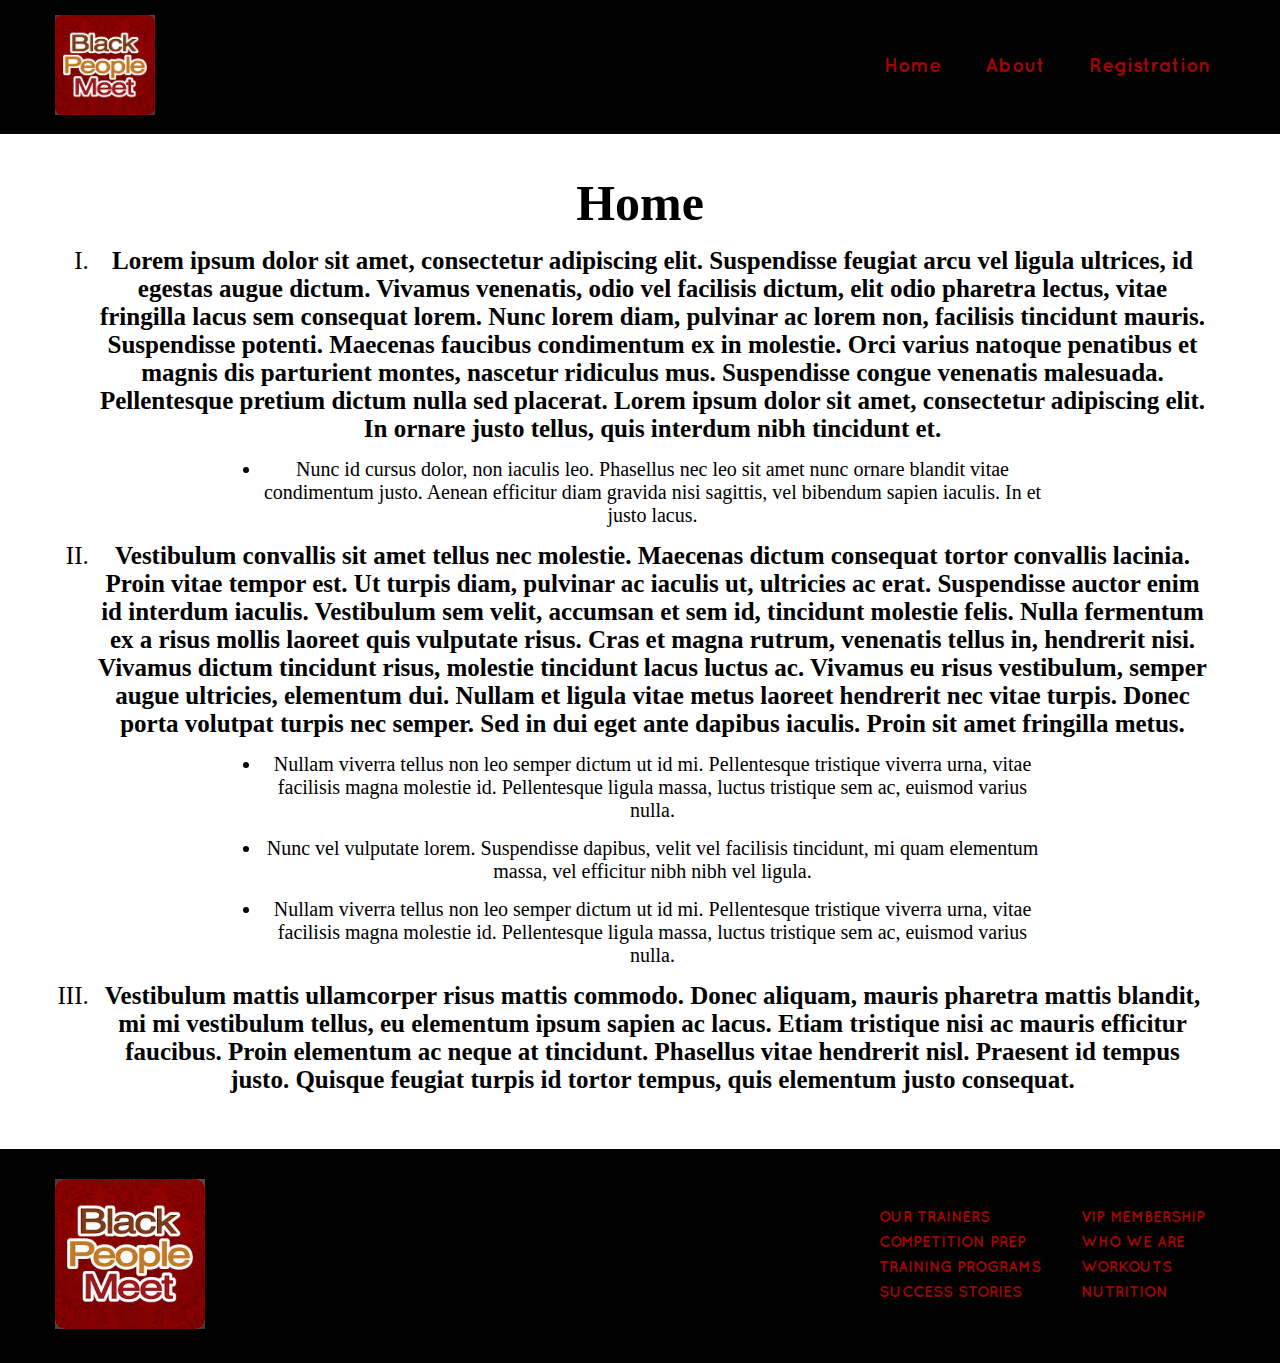
<file: index.html>
<!doctype html>
<html lang="en">
<head>
    <meta charset="UTF-8">
    <meta name="viewport"
          content="width=device-width, user-scalable=no, initial-scale=1.0, maximum-scale=1.0, minimum-scale=1.0">
    <meta http-equiv="X-UA-Compatible" content="ie=edge">
    <title>Document</title>
    <link rel="stylesheet" href="styles/main.css">
</head>
<body>
<header>
    <div class=" head container">
        <a class="navbar_logo" href="#">
            <img src="images/logo.jpeg" alt="black_dating">
        </a>
        <div class="burger">
            <input type="checkbox" id="check-menu">
            <label for="check-menu"></label>
            <div class="burger-line first"></div>
            <div class="burger-line second"></div>
            <div class="burger-line third"></div>
            <div class="burger-line fourth"></div>
            <nav class="main-menu">
                <a class="burger-nav" href="#">Home</a>
                <a class="burger-nav" href="about.html">About</a>
                <a class="burger-nav" href="registration.html">Registration</a>
            </nav>
        </div>
        <div class="navbar">
            <ul>
                <li class="nav-item"><a class="nav-link" href="#">Home</a></li>
                <li class="nav-item"><a class="nav-link" href="about.html">About</a></li>
                <li class="nav-item"><a class="nav-link" href="registration.html">Registration</a></li>
            </ul>
        </div>
    </div>
</header>
<section>
    <div class="main container">
        <h2>Home</h2>
        <ol type="I">
            <li><b>Lorem ipsum dolor sit amet, consectetur adipiscing elit. Suspendisse feugiat arcu vel ligula
                ultrices,
                id egestas augue dictum. Vivamus venenatis, odio vel facilisis dictum, elit odio pharetra lectus, vitae
                fringilla lacus sem consequat lorem. Nunc lorem diam, pulvinar ac lorem non, facilisis tincidunt mauris.
                Suspendisse potenti. Maecenas faucibus condimentum ex in molestie. Orci varius natoque penatibus et
                magnis dis parturient montes, nascetur ridiculus mus. Suspendisse congue venenatis malesuada.
                Pellentesque pretium dictum nulla sed placerat. Lorem ipsum dolor sit amet, consectetur adipiscing elit.
                In ornare justo tellus, quis interdum nibh tincidunt et.</b>
                <ul type="disc">
                    <li>Nunc id cursus dolor, non iaculis leo. Phasellus nec leo sit amet nunc ornare
                        blandit vitae
                        condimentum justo. Aenean efficitur diam gravida nisi sagittis, vel bibendum sapien iaculis. In
                        et
                        justo lacus.
                    </li>
                </ul>
            </li>
            <li><b>Vestibulum convallis sit amet tellus nec molestie. Maecenas dictum consequat tortor convallis
                lacinia.
                Proin vitae tempor est. Ut turpis diam, pulvinar ac iaculis ut, ultricies ac erat. Suspendisse auctor
                enim id interdum iaculis. Vestibulum sem velit, accumsan et sem id, tincidunt molestie felis. Nulla
                fermentum ex a risus mollis laoreet quis vulputate risus. Cras et magna rutrum, venenatis tellus in,
                hendrerit nisi. Vivamus dictum tincidunt risus, molestie tincidunt lacus luctus ac. Vivamus eu risus
                vestibulum, semper augue ultricies, elementum dui. Nullam et ligula vitae metus laoreet hendrerit nec
                vitae turpis. Donec porta volutpat turpis nec semper. Sed in dui eget ante dapibus iaculis. Proin sit
                amet fringilla metus.</b>
                <ul type="disc">
                    <li>Nullam viverra tellus non leo semper dictum ut id mi. Pellentesque tristique viverra
                        urna, vitae
                        facilisis magna molestie id. Pellentesque ligula massa, luctus tristique sem ac, euismod varius
                        nulla.
                    </li>
                    <li>Nunc vel vulputate lorem. Suspendisse dapibus, velit vel facilisis tincidunt, mi
                        quam elementum
                        massa, vel efficitur nibh nibh vel ligula.
                    </li>
                    <li>Nullam viverra tellus non leo semper dictum ut id mi. Pellentesque tristique viverra
                        urna, vitae
                        facilisis magna molestie id. Pellentesque ligula massa, luctus tristique sem ac, euismod varius
                        nulla.
                    </li>
                </ul>
            </li>
            <li><b>Vestibulum mattis ullamcorper risus mattis commodo. Donec aliquam, mauris pharetra mattis blandit, mi
                mi
                vestibulum tellus, eu elementum ipsum sapien ac lacus. Etiam tristique nisi ac mauris efficitur
                faucibus. Proin elementum ac neque at tincidunt. Phasellus vitae hendrerit nisl. Praesent id tempus
                justo. Quisque feugiat turpis id tortor tempus, quis elementum justo consequat.</b>
            </li>
        </ol>
    </div>
</section>
<footer>
    <div class="lower container">
        <div>
            <img src="images/logo.jpeg" alt="dating">
        </div>
        <div class="info">
            <ul>
                <li><a href="#" class="info_bt">OUR TRAINERS</a></li>
                <li><a href="#" class="info_bt">COMPETITION PREP</a></li>
                <li><a href="#" class="info_bt">TRAINING PROGRAMS</a></li>
                <li><a href="#" class="info_bt">SUCCESS STORIES</a></li>
            </ul>
            <ul>
                <li><a href="#" class="info_bt">VIP MEMBERSHIP</a></li>
                <li><a href="#" class="info_bt">WHO WE ARE</a></li>
                <li><a href="#" class="info_bt">WORKOUTS</a></li>
                <li><a href="#" class="info_bt">NUTRITION</a></li>
            </ul>
        </div>
    </div>
</footer>
</body>
</html>
</file>
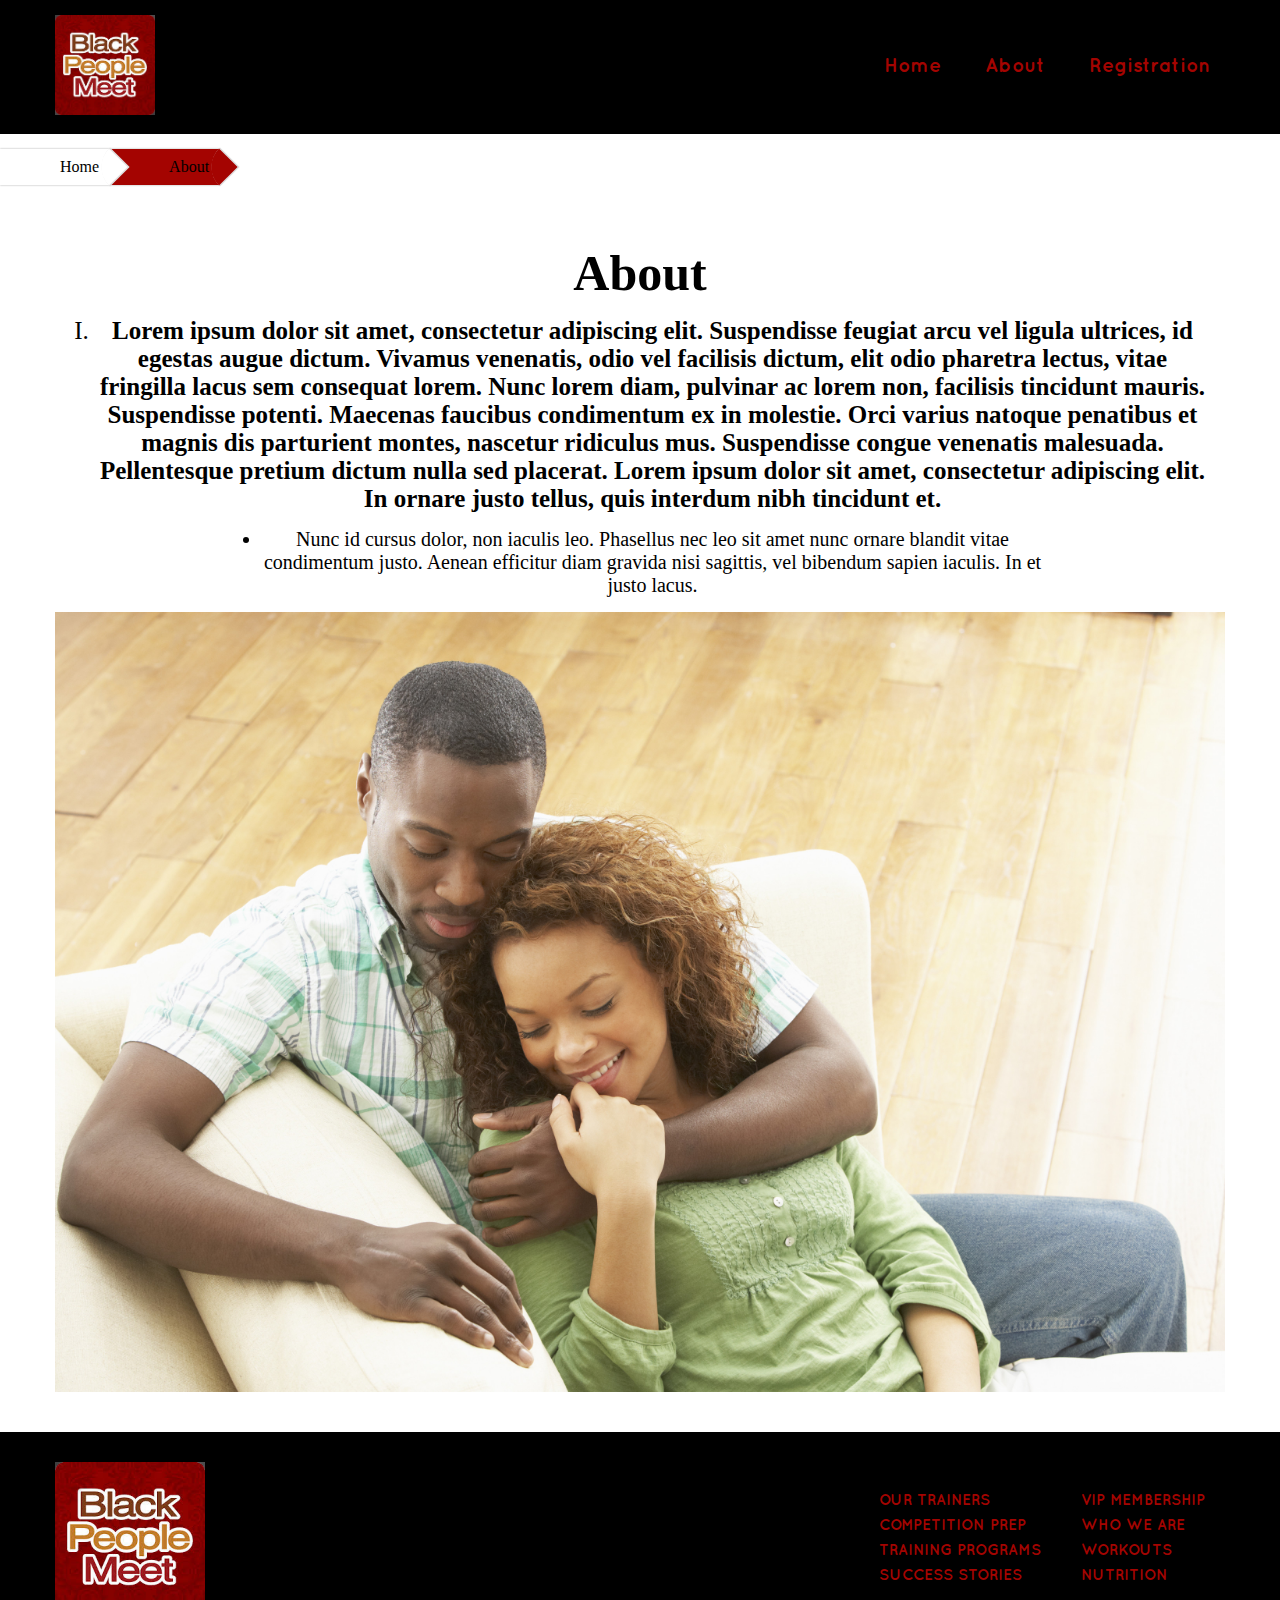
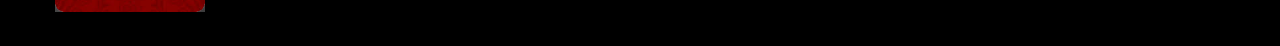
<file: about.html>
<!doctype html>
<html lang="en">
<head>
    <meta charset="UTF-8">
    <meta name="viewport"
          content="width=device-width, user-scalable=no, initial-scale=1.0, maximum-scale=1.0, minimum-scale=1.0">
    <meta http-equiv="X-UA-Compatible" content="ie=edge">
    <title>Document</title>
    <link rel="stylesheet" href="styles/main.css">
</head>
<body>
<header>
    <div class=" head container">
        <a class="navbar_logo" href="#">
            <img src="images/logo.jpeg" alt="black_dating">
        </a>
        <div class="burger">
            <input type="checkbox" id="check-menu">
            <label for="check-menu"></label>
            <div class="burger-line first"></div>
            <div class="burger-line second"></div>
            <div class="burger-line third"></div>
            <div class="burger-line fourth"></div>
            <nav class="main-menu">
                <a class="burger-nav" href="index.html">Home</a>
                <a class="burger-nav" href="#">About</a>
                <a class="burger-nav" href="registration.html">Registration</a>
            </nav>
        </div>
        <div class="navbar">
            <ul>
                <li class="nav-item"><a class="nav-link" href="index.html">Home</a></li>
                <li class="nav-item"><a class="nav-link" href="#">About</a></li>
                <li class="nav-item"><a class="nav-link" href="registration.html">Registration</a></li>
            </ul>
        </div>
    </div>
</header>
<div class="breadcrumbs">
    <a href="index.html">Home</a>
    <a class="active" href="#">About</a>
</div>
<section>
    <div class="main container">
        <h2>About</h2>
        <ol type="I">
            <li><b>Lorem ipsum dolor sit amet, consectetur adipiscing elit. Suspendisse feugiat arcu vel ligula
                ultrices,
                id egestas augue dictum. Vivamus venenatis, odio vel facilisis dictum, elit odio pharetra lectus, vitae
                fringilla lacus sem consequat lorem. Nunc lorem diam, pulvinar ac lorem non, facilisis tincidunt mauris.
                Suspendisse potenti. Maecenas faucibus condimentum ex in molestie. Orci varius natoque penatibus et
                magnis dis parturient montes, nascetur ridiculus mus. Suspendisse congue venenatis malesuada.
                Pellentesque pretium dictum nulla sed placerat. Lorem ipsum dolor sit amet, consectetur adipiscing elit.
                In ornare justo tellus, quis interdum nibh tincidunt et.</b>
                <ul type="disc">
                    <li>Nunc id cursus dolor, non iaculis leo. Phasellus nec leo sit amet nunc ornare
                        blandit vitae
                        condimentum justo. Aenean efficitur diam gravida nisi sagittis, vel bibendum sapien iaculis. In
                        et
                        justo lacus.
                    </li>
                </ul>
            </li>
        </ol>
        <img src="images/11.jpg" alt="11">
    </div>
</section>
<footer>
    <div class="lower container">
        <div>
            <img src="images/logo.jpeg" alt="dating">
        </div>
        <div class="info">
            <ul>
                <li><a href="#" class="info_bt">OUR TRAINERS</a></li>
                <li><a href="#" class="info_bt">COMPETITION PREP</a></li>
                <li><a href="#" class="info_bt">TRAINING PROGRAMS</a></li>
                <li><a href="#" class="info_bt">SUCCESS STORIES</a></li>
            </ul>
            <ul>
                <li><a href="#" class="info_bt">VIP MEMBERSHIP</a></li>
                <li><a href="#" class="info_bt">WHO WE ARE</a></li>
                <li><a href="#" class="info_bt">WORKOUTS</a></li>
                <li><a href="#" class="info_bt">NUTRITION</a></li>
            </ul>
        </div>
    </div>
</footer>
</body>
</html>
</file>
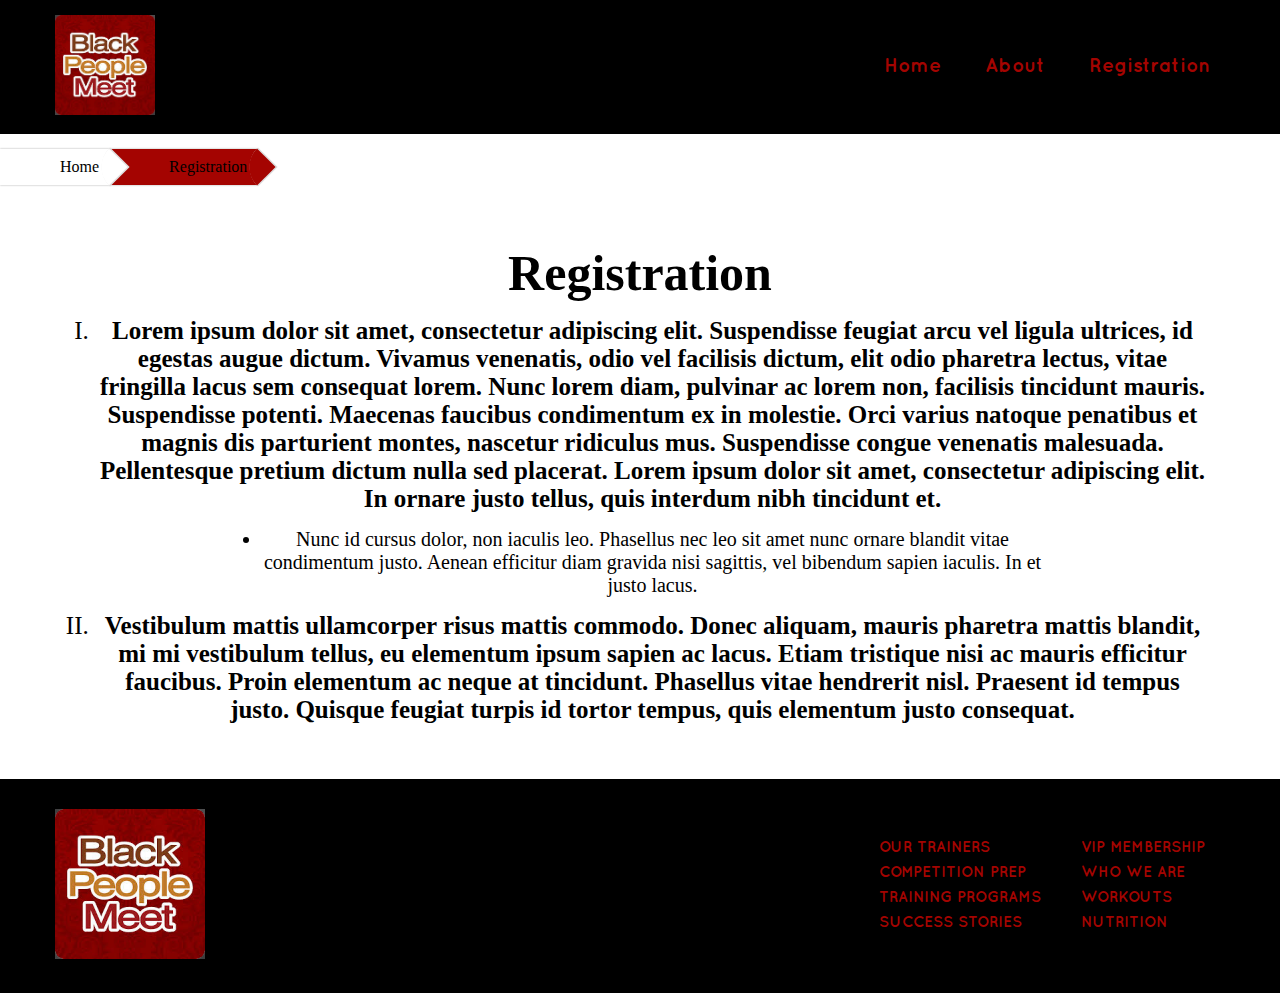
<file: registration.html>
<!doctype html>
<html lang="en">
<head>
    <meta charset="UTF-8">
    <meta name="viewport"
          content="width=device-width, user-scalable=no, initial-scale=1.0, maximum-scale=1.0, minimum-scale=1.0">
    <meta http-equiv="X-UA-Compatible" content="ie=edge">
    <title>Document</title>
    <link rel="stylesheet" href="styles/main.css">
</head>
<body>
<header>
    <div class="head container">
        <a class="navbar_logo" href="#">
            <img src="images/logo.jpeg" alt="black_dating">
        </a>
        <div class="burger">
            <input type="checkbox" id="check-menu">
            <label for="check-menu"></label>
            <div class="burger-line first"></div>
            <div class="burger-line second"></div>
            <div class="burger-line third"></div>
            <div class="burger-line fourth"></div>
            <nav class="main-menu">
                <a class="burger-nav" href="index.html">Home</a>
                <a class="burger-nav" href="about.html">About</a>
                <a class="burger-nav" href="#">Registration</a>
            </nav>
        </div>
        <div class="navbar">
            <ul>
                <li class="nav-item"><a class="nav-link" href="index.html">Home</a></li>
                <li class="nav-item"><a class="nav-link" href="about.html">About</a></li>
                <li class="nav-item"><a class="nav-link" href="#">Registration</a></li>
            </ul>
        </div>
    </div>
</header>
<div class="breadcrumbs">
    <a href="index.html">Home</a>
    <a class="active" href="#">Registration</a>
</div>
<section>
    <div class="main container">
        <h2>Registration</h2>
        <ol type="I">
            <li><b>Lorem ipsum dolor sit amet, consectetur adipiscing elit. Suspendisse feugiat arcu vel ligula
                ultrices,
                id egestas augue dictum. Vivamus venenatis, odio vel facilisis dictum, elit odio pharetra lectus, vitae
                fringilla lacus sem consequat lorem. Nunc lorem diam, pulvinar ac lorem non, facilisis tincidunt mauris.
                Suspendisse potenti. Maecenas faucibus condimentum ex in molestie. Orci varius natoque penatibus et
                magnis dis parturient montes, nascetur ridiculus mus. Suspendisse congue venenatis malesuada.
                Pellentesque pretium dictum nulla sed placerat. Lorem ipsum dolor sit amet, consectetur adipiscing elit.
                In ornare justo tellus, quis interdum nibh tincidunt et.</b>
                <ul type="disc">
                    <li>Nunc id cursus dolor, non iaculis leo. Phasellus nec leo sit amet nunc ornare
                        blandit vitae
                        condimentum justo. Aenean efficitur diam gravida nisi sagittis, vel bibendum sapien iaculis. In
                        et
                        justo lacus.
                    </li>
                </ul>
            </li>
            <li><b>Vestibulum mattis ullamcorper risus mattis commodo. Donec aliquam, mauris pharetra mattis blandit, mi
                mi
                vestibulum tellus, eu elementum ipsum sapien ac lacus. Etiam tristique nisi ac mauris efficitur
                faucibus. Proin elementum ac neque at tincidunt. Phasellus vitae hendrerit nisl. Praesent id tempus
                justo. Quisque feugiat turpis id tortor tempus, quis elementum justo consequat.</b>
            </li>
        </ol>
    </div>
</section>
<footer>
    <div class="lower container">
        <div>
            <img src="images/logo.jpeg" alt="dating">
        </div>
        <div class="info">
            <ul>
                <li><a href="#" class="info_bt">OUR TRAINERS</a></li>
                <li><a href="#" class="info_bt">COMPETITION PREP</a></li>
                <li><a href="#" class="info_bt">TRAINING PROGRAMS</a></li>
                <li><a href="#" class="info_bt">SUCCESS STORIES</a></li>
            </ul>
            <ul>
                <li><a href="#" class="info_bt">VIP MEMBERSHIP</a></li>
                <li><a href="#" class="info_bt">WHO WE ARE</a></li>
                <li><a href="#" class="info_bt">WORKOUTS</a></li>
                <li><a href="#" class="info_bt">NUTRITION</a></li>
            </ul>
        </div>
    </div>
</footer>
</body>
</html>
</file>
<file: styles/main.css>
@import "fonts.css";
@import "media.css";

* {
    padding: 0;
    margin: 0;
    font-size: inherit;
}

header {
    width: 100%;
    background-color: black;
    z-index: 3;
}

header .head {
    max-width: 1170px;
    margin: auto;
    padding: 15px;
    display: flex;
    justify-content: space-between;
}

header .head img {
    width: 100px;
}

header .navbar .nav-item {
    display: inline-block;
    line-height: 100px;
    padding: 0 20px;
}

header .navbar .nav-item:last-of-type {
    padding-right: 15px;
}

header .navbar .nav-link {
    text-decoration: none;
    color: #a40401;
    font-family: "Quicksand";
    font-size: 20px;
}

header ul li:hover a {
    border-bottom: solid 4px #a40401;
}

.breadcrumbs {
    display: inline-block;
    margin: 15px 0;
    counter-reset: flag;
    color: black;
    box-shadow: 0 0 2px #aaa;
}

.breadcrumbs a {
    position: relative;
    float: left;
    padding-left: 60px;
    padding-right: 10px;
    text-decoration: none;
    line-height: 36px;
    color: black;
    background: white;
    transition: all 0.5s;
}

.breadcrumbs a::after {
    content: '';
    position: absolute;
    top: 0;
    right: -18px;
    z-index: 1;
    width: 36px;
    height: 36px;
    background: white;
    box-shadow: 1px 1px 0 1px #ddd;
    border-radius: 50px 0 0 0;
    transform: rotate(-45deg) scale(0.73);
    transition: all 0.5s;
}

.breadcrumbs a:hover,
.breadcrumbs a:hover::after,
.breadcrumbs a.active,
.breadcrumbs a.active::after {
    background: #a40401;
}

.main {
    max-width: 1170px;
    margin: auto;
    padding: 40px 0;
    text-align: center;
}

.main img {
    display: block;
    max-width: 100%;
    height: auto;
}

.main h2 {
    font-size: 50px;
    margin-bottom: 15px;
}
.main ol {
    padding-left: 25px;
}

.main ol li {
    font-size: 25px;
    margin: 0 15px 15px;
}

.main ul li {
    font-size: 20px;
    margin-left: 15%;
    margin-right: 15%;
    margin-top: 15px;

}

footer {
    background-color: black;
}

footer .lower {
    max-width: 1170px;
    margin: auto;
    padding: 30px 15px;
    display: flex;
    justify-content: space-between;
}

footer .lower img {
    width: 150px;
}

footer .info {
    display: flex;
}

footer .info ul {
    padding: 0 20px;
    line-height: 25px;
    margin-top: 25px;
}

footer .info ul {
    list-style: none;
}

footer .info a {
    text-decoration: none;
    color: #a40401;
    font-family: "Quicksand";
    font-size: 15px;
}


.burger{
    margin-top: 5%;
    width: 220px;
    background-color: #000;
    position: relative;
    top: 0;
    left: 0;
    color: #a40401;
    text-align: center;
    height: 40px;
    font-family: 'Arial';
    display: none;
    z-index: 2;
}

#check-menu{
    display: none;
}

label{
    display: block;
    position: absolute;
    top: 0;
    left: 0;
    width: 100%;
    height: 100%;
    cursor: pointer;
    z-index: 2;
    line-height: 40px;
}

.burger-line{
    position: absolute;
    top: 8px;
    right: 10px;
    width: 35px;
    height: 2px;
    background-color: #a40401;
    transition: .5s all;
}

.second, .third{
    top: 18px;
}

.fourth{
    top: 28px;
}

.main-menu{
    display: block;
    position: absolute;
    width: 100%;
    bottom: 0;
    left: 0;
    transform: translateY(100%);
    max-height: 0;
    font-size: 0;
    overflow: hidden;
    transition: .5s all;
}

.burger-nav{
    display: block;
    width: 100%;
    padding: 10px;
    color: #a40401;
    text-decoration: none;
    border-top: 1px solid rgba(255,255,255,.3);
    background-color: #000;
}

.burger-nav:hover{
    background-color: rgba(0,0,0,.9);
}

#check-menu:checked ~ .main-menu{
    max-height: 500px;
    font-size: 16px;
}

#check-menu:checked ~ .first{
    display: none;
}

#check-menu:checked ~ .second{
    transform: rotate(45deg);
}

#check-menu:checked ~ .third{
    transform: rotate(-45deg);
}

#check-menu:checked ~ .fourth{
    display: none;
}
</file>
